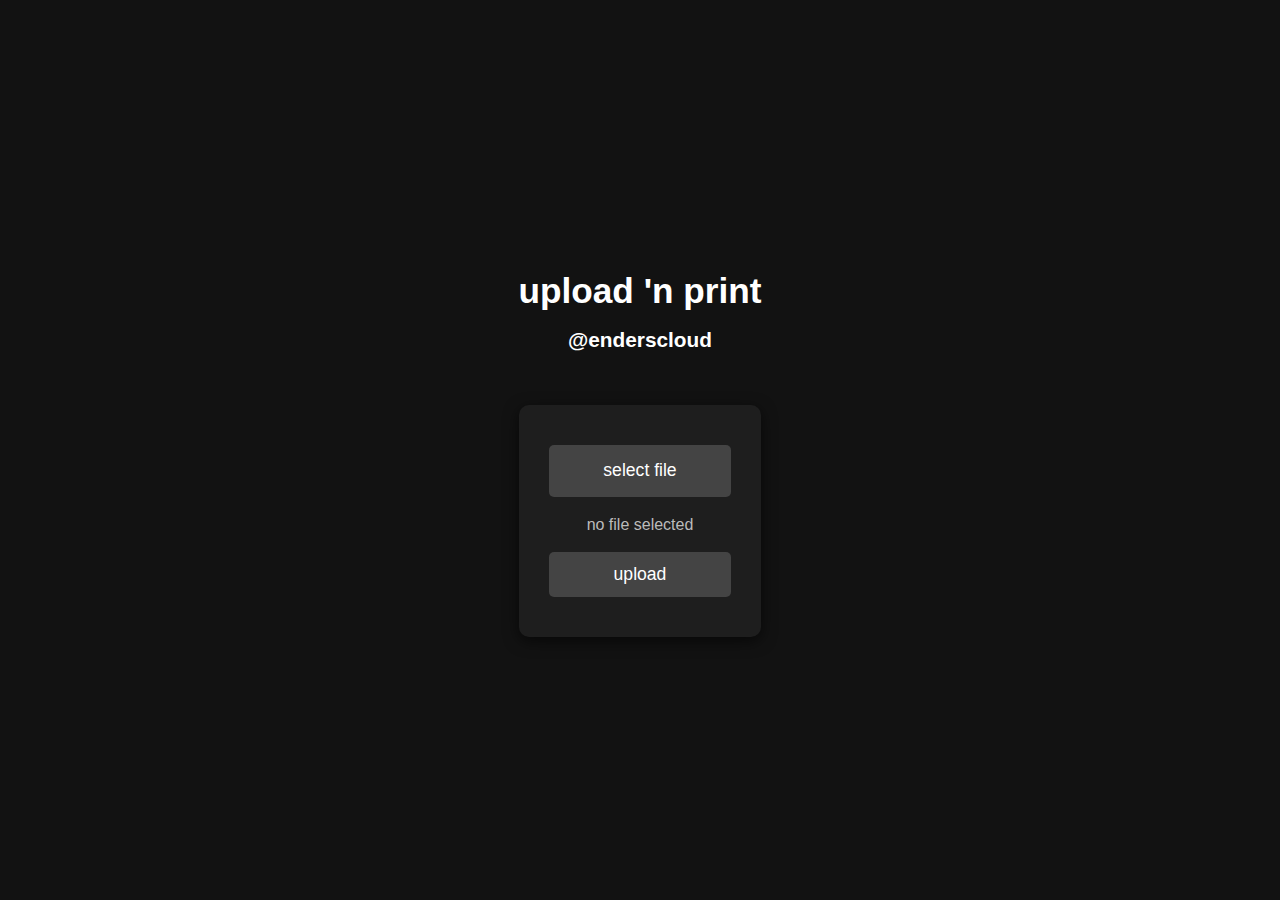
<file: src/main/resources/static/index.html>
<!DOCTYPE html>
<html>
<head>
    <meta name="viewport" content="width=device-width, initial-scale=1.0">
    <title>upload n print</title>
    <link rel="stylesheet" href="css/main.css"/>
</head>
<body>
<h1>upload 'n print</h1>
<h4>@enderscloud</h4>
<div id="upload">
    <form id="upload-form" action="http://192.168.0.35:8080/api/v1/upload" method="post" enctype="multipart/form-data">
        <label for="file" class="upload-button">select file</label>
        <input type="file" id="file" name="file" accept="image/*,.pdf" required>
        <span id="file-name">no file selected</span>
        <button type="submit" class="upload-button">upload</button>
    </form>
</div>
<div id="confirm-print-modal" class="modal" style="display: none;">
    <div class="modal-content">
        <h2>upload successful!</h2>
        <p id="modal-message"></p>
        <button id="confirm-print-button" class="upload-button">print</button>
        <button id="change-settings-button" class="upload-button">change settings</button>
        <button id="cancel-button" class="upload-button">cancel</button>
    </div>
</div>

<div id="settings-modal" class="modal" style="display: none;">
    <div class="modal-content">
        <h2>Print Settings</h2>
        <form id="settings-form">
            <label for="numberOfCopies">Number of Copies:</label>
            <input type="number" id="numberOfCopies" name="numberOfCopies" value="1" min="1" max="10" required>

            <label for="pagesPerSide">Pages Per Side:</label>
            <select id="pagesPerSide" name="pagesPerSide">
                <option value="1">1</option>
                <option value="2">2</option>
                <option value="4">4</option>
            </select>

            <label for="printRange">Print Range:</label>
            <select id="printRange" name="printRange">
                <option value="ALL_PAGES">All Pages</option>
                <option value="CUSTOM">Custom</option>
            </select>

            <div id="custom-range" style="display: none;">
                <label for="rangeStart">Start Page:</label>
                <input type="number" id="rangeStart" name="rangeStart" min="1">
                <label for="rangeEnd">End Page:</label>
                <input type="number" id="rangeEnd" name="rangeEnd" min="1">
            </div>
            <button type="submit" class="upload-button">Save Settings</button>
            <button type="button" id="return-button" class="upload-button">Return</button>
        </form>
    </div>
</div>


<div id="toast"></div>
<script src="js/index.js"></script>
</body>
</html>
</file>
<file: src/main/resources/static/css/main.css>
html, body {
    height: 100%;
    margin: 0;
    padding: 0;
    font-family: "Helvetica Neue", Helvetica, Arial, sans-serif;
    font-size: 1rem;
    line-height: 1.58;
    color: #fff;
    background-color: #121212;
    display: flex;
    flex-direction: column;
    justify-content: center;
    align-items: center;
}

h1 {
    text-align: center;
    margin: 0 0 5px 0;
    font-size: 2.2em;
    color: #fff;
}
h4 {
    text-align: center;
    margin-top: 0.5px;
    font-size: 1.3em;
    color: #fff;
}

.modal-content select,
.modal-content input[type="number"] {
    padding: 8px;
    background-color: #333;
    color: #ddd;
    border: 1px solid #555;
    border-radius: 4px;
    font-size: 0.9em;
    width: calc(100% - 20px);
    max-width: 280px;
    text-align: center;
    margin-bottom: 10px;
    box-sizing: border-box;
    transition: background-color 0.3s ease, border-color 0.3s ease;
}

.modal-content select:hover,
.modal-content input[type="number"]:hover {
    background-color: #444;
    border-color: #666;
}

.modal-content select:focus,
.modal-content input[type="number"]:focus {
    outline: none;
    border-color: #888;
    box-shadow: 0 0 4px rgba(255, 255, 255, 0.5);
}

.modal-content form label {
    font-size: 0.85em;
    color: #bbb;
    display: block;
    text-align: left;
}

.modal-content form {
    display: flex;
    flex-direction: column;
    align-items: center;
    gap: 10px;
}


#custom-range {
    display: flex;
    gap: 10px;
}

#custom-range label {
    text-align: center;
    margin: 0;
    font-size: 0.8em;
}


#upload {
    text-align: center;
    background: #1e1e1e;
    box-shadow: 0 4px 15px rgba(0, 0, 0, 0.6);
    border-radius: 10px;
    width: 100%;
    max-width: 500px;
    padding: 40px 30px;
    box-sizing: border-box;
    margin-top: 20px;
}

form {
    display: flex;
    flex-direction: column;
    align-items: center;
}

label.upload-button,
button.upload-button {
    padding: 12px 18px;
    background-color: #444;
    color: white;
    border-radius: 5px;
    cursor: pointer;
    border: none;
    font-size: 1.1em;
    transition: background-color 0.3s ease;
    width: 100%;
    max-width: 300px;
    text-align: center;
    box-sizing: border-box;
}

label.upload-button:hover,
button.upload-button:hover {
    background-color: #555;
}

label.upload-button:active,
button.upload-button:active {
    background-color: #666;
}

input[type="file"] {
    display: none;
}

#file-name {
    margin: 15px 0;
    font-size: 1em;
    color: #bbb;
    text-align: center;
    word-wrap: break-word;
}

@media (max-width: 768px) {
    h1 {
        font-size: 2.3em;
    }

    #upload {
        padding: 40px 20px;
        margin-top: 10px;
    }

    label.upload-button,
    button.upload-button {
        padding: 14px 22px;
        font-size: 1.2em;
        max-width: 90%;
    }

    #file-name {
        font-size: 1.1em;
    }
}

@media (max-width: 480px) {
    h1 {
        font-size: 2.5em;
    }

    #upload {
        padding: 50px 20px;
        margin-top: 10px;
    }

    label.upload-button,
    button.upload-button {
        padding: 16px 25px;
        font-size: 1.3em;
        max-width: 90%;
    }

    #file-name {
        font-size: 1.2em;
    }
}

#toast {
    visibility: hidden;
    min-width: 250px;
    background-color: #444;
    color: white;
    text-align: center;
    border-radius: 5px;
    padding: 10px;
    position: fixed;
    bottom: 30px;
    left: 50%;
    transform: translateX(-50%);
    z-index: 1000;
    transition: visibility 0s, opacity 0.5s ease-in-out;
    opacity: 0;
}

#toast.show {
    visibility: visible;
    opacity: 1;
}

.modal {
    position: fixed;
    top: 0;
    left: 0;
    width: 100%;
    height: 100%;
    background-color: rgba(0, 0, 0, 0.8);
    display: flex;
    justify-content: center;
    align-items: center;
    z-index: 1000;
}

.modal-content {
    background-color: #1e1e1e;
    padding: 20px;
    border-radius: 8px;
    width: 90%;
    max-width: 400px;
    text-align: center;
}

.modal-content h2 {
    margin-bottom: 15px;
    color: #fff;
}

.modal-content p {
    margin-bottom: 20px;
    color: #bbb;
}

.modal .upload-button {
    margin: 5px;
}
</file>
